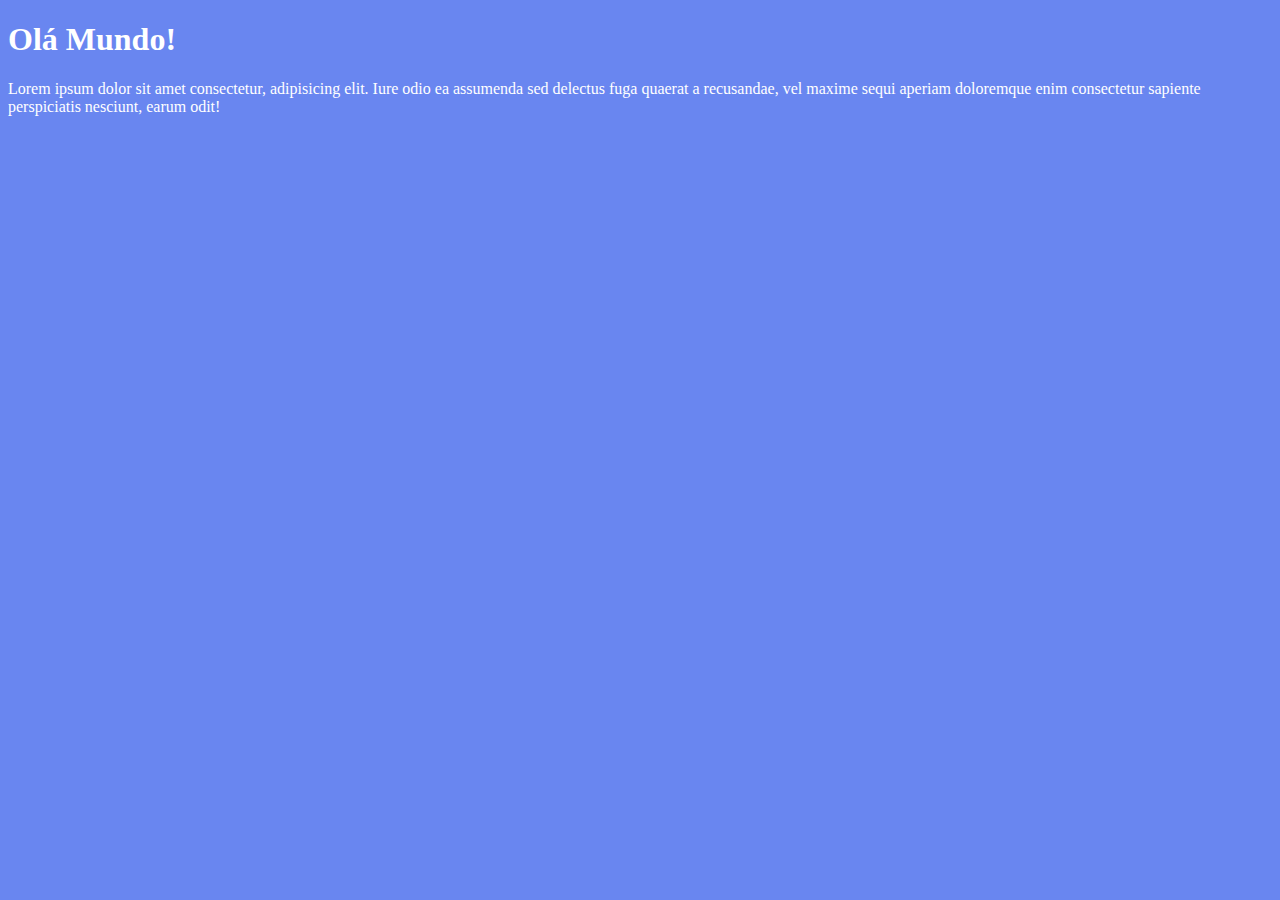
<file: ex001/index.html>
<!DOCTYPE html>
<html lang="pt-br">
<head>
    <meta charset="UTF-8">
    <meta http-equiv="X-UA-Compatible" content="IE=edge">
    <meta name="viewport" content="width=device-width, initial-scale=1.0">
    <title>Primeiro exercício de Javascript</title>
    <style>
        body{
            background-color: #6986F0;            
        }
        h1,p{
            color: white;
        }
       
    </style>
</head>
<body>
    <h1>Olá Mundo!</h1>
    <p>Lorem ipsum dolor sit amet consectetur, adipisicing elit. Iure odio ea assumenda sed delectus fuga quaerat a recusandae, vel maxime sequi aperiam doloremque enim consectetur sapiente perspiciatis nesciunt, earum odit!</p>
    <script>
        var nome = prompt('Poderia me informar o seu nome ?')
        alert('É um prazer te conhecer ' + nome +'!')
    </script>
</body>
</html>
</file>
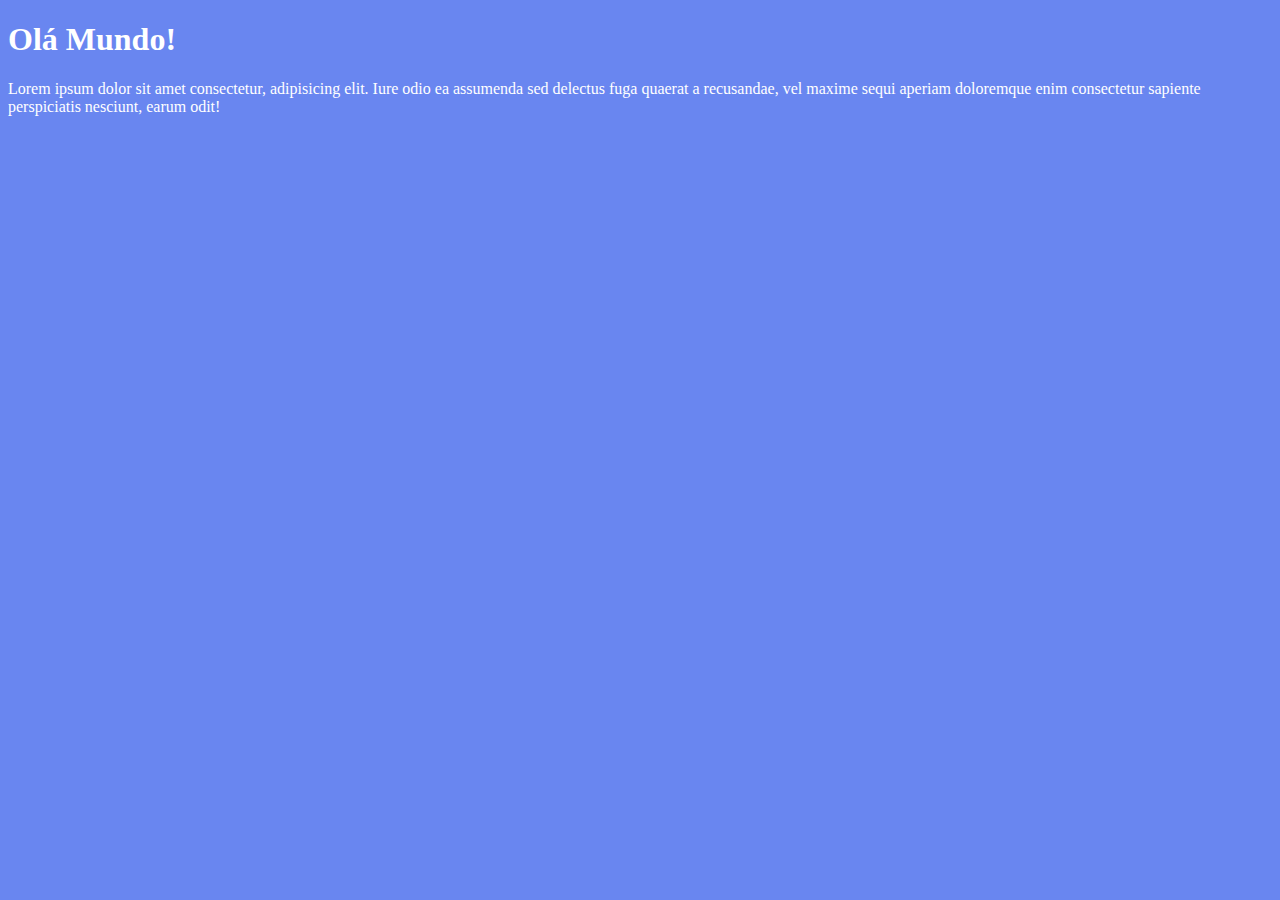
<file: ex002/index.html>
<!DOCTYPE html>
<html lang="pt-br">
<head>
    <meta charset="UTF-8">
    <meta http-equiv="X-UA-Compatible" content="IE=edge">
    <meta name="viewport" content="width=device-width, initial-scale=1.0">
    <title>Primeiro exercício de Javascript</title>
    <style>
        body{
            background-color: #6986F0;            
        }
        h1,p{
            color: white;
        }
       
    </style>
</head>
<body>
    <h1>Olá Mundo!</h1>
    <p>Lorem ipsum dolor sit amet consectetur, adipisicing elit. Iure odio ea assumenda sed delectus fuga quaerat a recusandae, vel maxime sequi aperiam doloremque enim consectetur sapiente perspiciatis nesciunt, earum odit!</p>
    <script>
        var n1 = Number(prompt('Digite um numero: '))
        var n2 = Number(prompt('Digite um numero: '))
        var soma = n1 + n2
        alert(`A soma entre ${n1} e ${n2} é ${soma}`)
    </script>
</body>
</html>
</file>
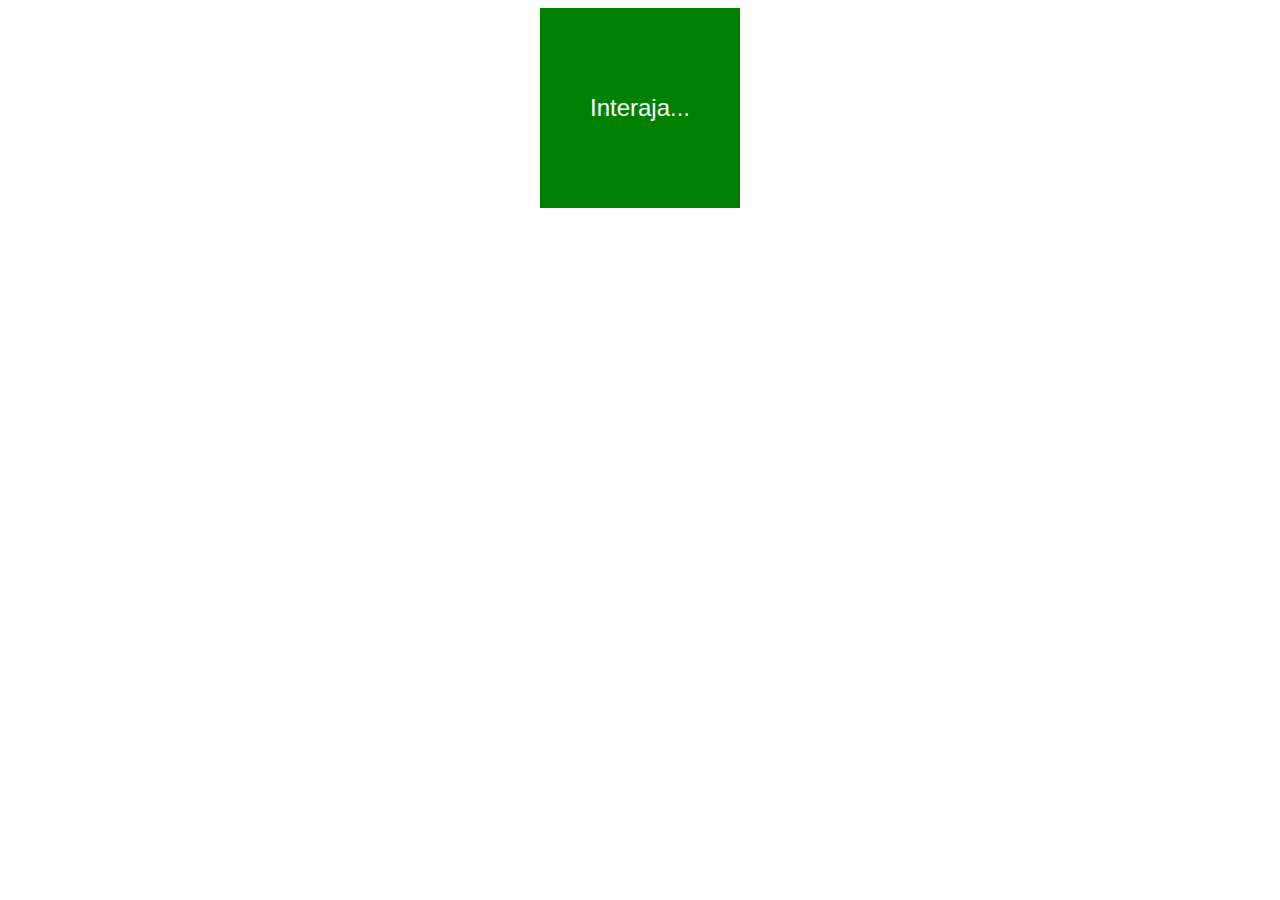
<file: ex004/index.html>
<!DOCTYPE html>
<html lang="pt-br">
<head>
    <meta charset="UTF-8">
    <meta http-equiv="X-UA-Compatible" content="IE=edge">
    <meta name="viewport" content="width=device-width, initial-scale=1.0">
    <title>Eventos DOM</title>
    <style>
        body{
            font-family: Arial, Helvetica, sans-serif;
            font-size: 1.5em;
        }
        div#area{
            background-color: green;
            color: white;
            width: 200px;
            height: 200px;
            margin:auto;
            text-align: center;
            line-height: 200px;

        }
    </style>
</head>
<body>
    <div id="area">
        Interaja...
    </div>
    <script>
        var a = document.getElementById('area')
        a.addEventListener('click', clicar)
        a.addEventListener('mouseenter', entrar)
        a.addEventListener('mouseout', sair)
        function clicar(){
            a.innerText = 'Clicou!'
            a.style.background = 'red'
        }
        function entrar(){
            a.innerText = 'Entrou!'
            a.style.background= 'black'
        }
        function sair(){
            a.innerText = 'Saiu!'
            a.style.background = 'green'
        }
    </script>
</body>
</html>
</file>
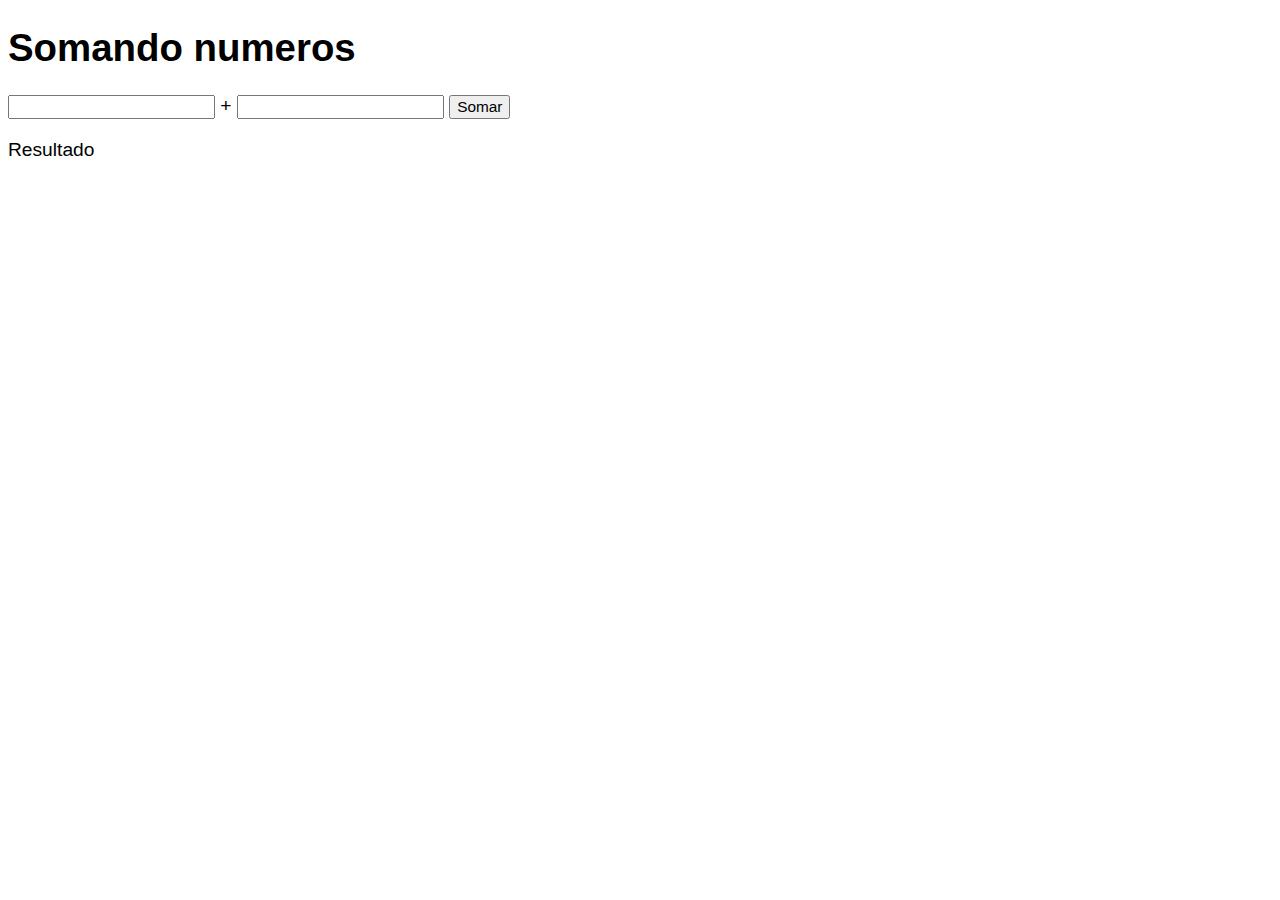
<file: ex005/index.html>
<!DOCTYPE html>
<html lang="pt-br">
<head>
    <meta charset="UTF-8">
    <meta http-equiv="X-UA-Compatible" content="IE=edge">
    <meta name="viewport" content="width=device-width, initial-scale=1.0">
    <title>Somador</title>
</head>
<style>
    body{
        font-size: 1.2em;
        font-family: Arial, Helvetica, sans-serif;
    }
    div#res{
        margin-top:20px;
    }
    input{
        font-size: 0.8em;
    }
</style>
<body>
    <h1>Somando numeros</h1>
    <input type="number" name="txt1" id="txt1" > +
    <input type="number" name="txt2" id="txt2">
    <input type="button" value="Somar" onclick= "somar()">
    <div id="res">Resultado</div>
    <script>
        function somar()
        {   var res = document.querySelector('div#res')
            var t1 = document.querySelector('input#txt1')
            var t2 = document.querySelector('input#txt2')
            var n1 = Number(t1.value)
            var n2 = Number(t2.value)
            s = n1 + n2
            res.innerHTML = `A soma entre ${n1} e ${n2} é <strong>${s}</strong> `
        }
    </script>
</body>
</html>
</file>
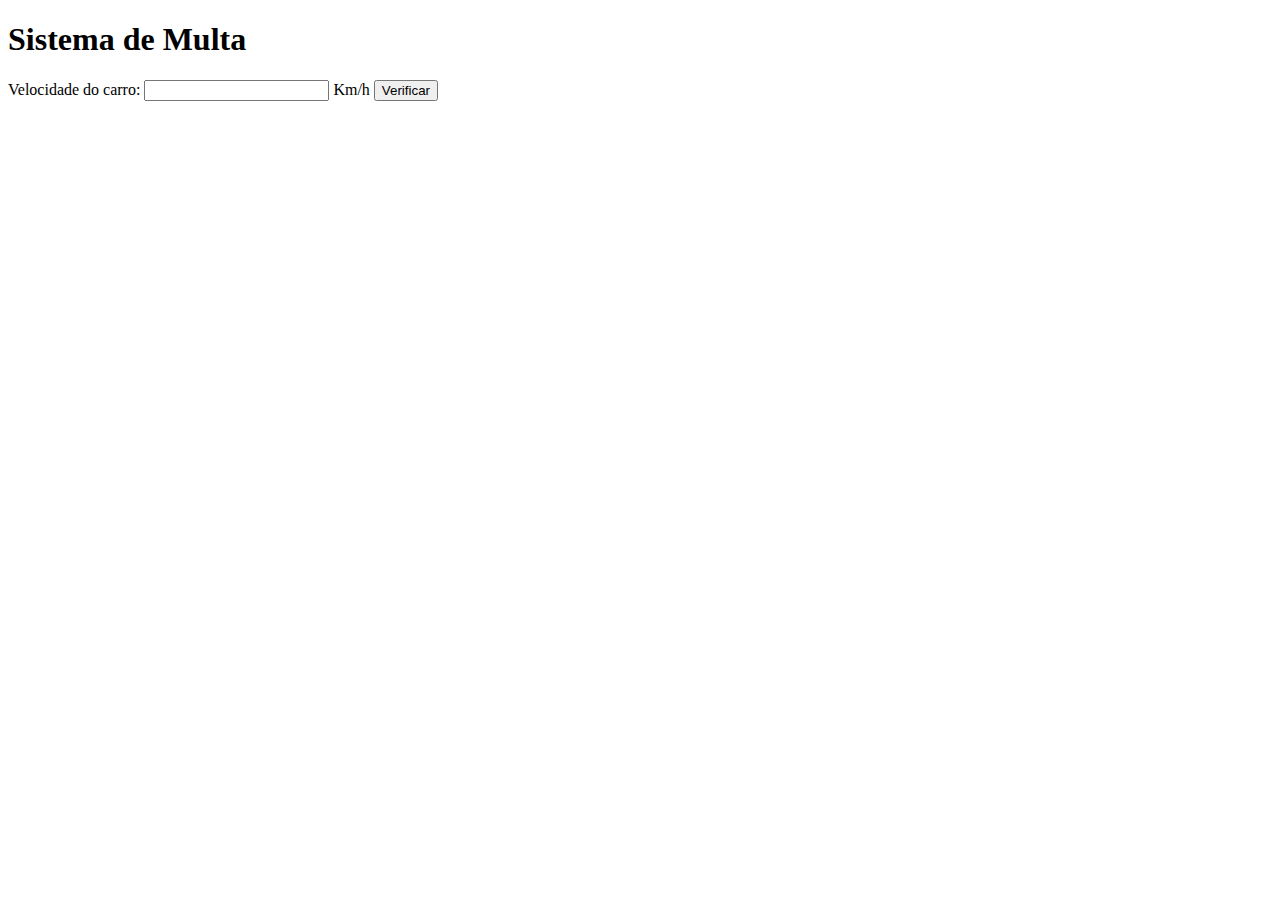
<file: ex006/index.html>
<!DOCTYPE html>
<html lang="pt-br">
<head>
    <meta charset="UTF-8">
    <meta http-equiv="X-UA-Compatible" content="IE=edge">
    <meta name="viewport" content="width=device-width, initial-scale=1.0">
    <title>Sistema de Multa</title>
</head>
<body>
    <h1>Sistema de Multa</h1>
    Velocidade do carro: <input type="number" name="txtvel" id="txtvel"> Km/h
    <input type="button" value="Verificar" onclick="calcular()">
    <div id="res"></div>
    <script>
        function calcular()
        {   var res = document.getElementById('res')
            var n = document.querySelector('input#txtvel')
            var velocidade = Number(n.value)
            res.innerHTML = `<p>Sua velocidade foi de <strong>${velocidade}Km/h</strong> </p>`
            if (velocidade > 80) {
                res.innerHTML += `<p>Você está <strong>multado</strong> a velociade permitada é de até 80Km/h</p>`
            }
            res.innerHTML+= '<p>Dirija sempre com cinto de segurança!</p>'
        }
    </script>
</body>
</html>
</file>
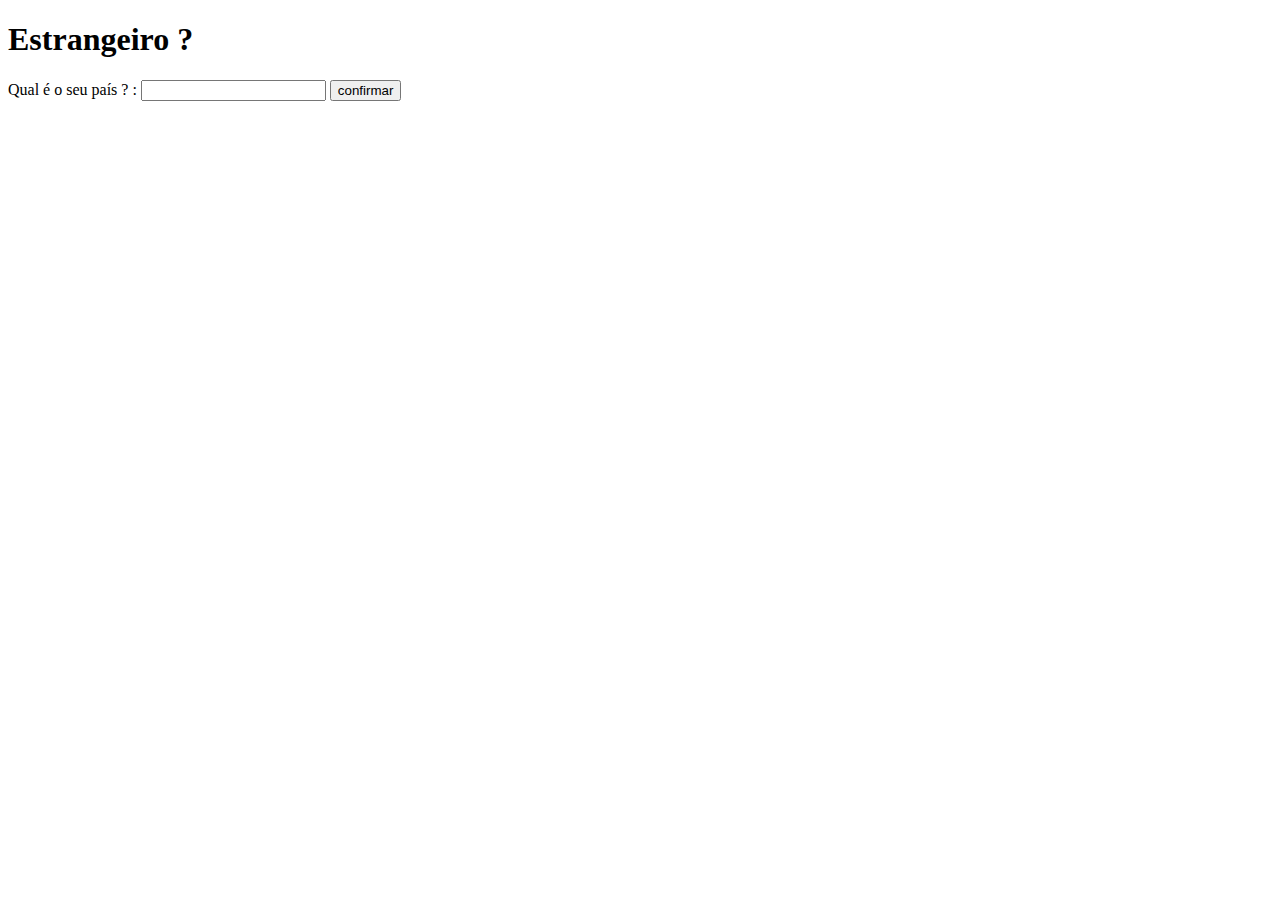
<file: ex007/index.html>
<!DOCTYPE html>
<html lang="pt-br">
<head>
    <meta charset="UTF-8">
    <meta http-equiv="X-UA-Compatible" content="IE=edge">
    <meta name="viewport" content="width=device-width, initial-scale=1.0">
    <title>Estrangeiro ou Brasileiro</title>
</head>
<body>
    <h1>Estrangeiro ?</h1>
    Qual é o seu país ? : <input type="text" name="pais" id="pais">
    <input type="button" value="confirmar" onclick="confirmar()">
    <div id="res"></div>
    <script>
        function confirmar(){
            var res = document.getElementById('res')
            var nac = document.getElementById('pais')
            var origem = (nac.value)
            if (origem == 'brasil'|| origem == 'Brasil' ){
                res.innerHTML = `<p>Seu país é ${origem} então você é <strong>brasileiro</strong></p>`
            }
            else{
                res.innerHTML = `<p>Seu país é ${origem} então você é <strong>estrangeiro</strong></p>`
            }
        }
        
    </script>
</body>
</html>
</file>
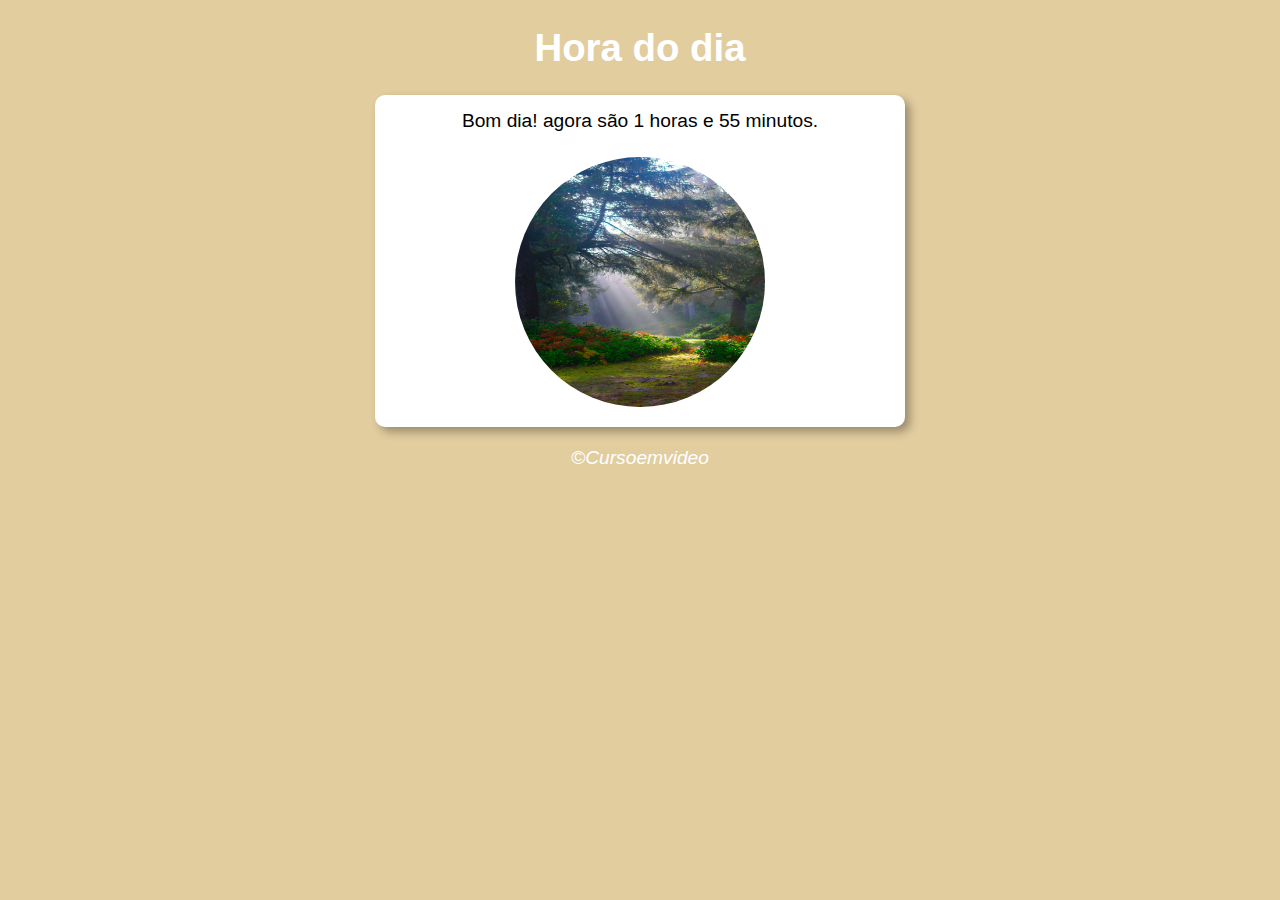
<file: ex008/index.html>
<!DOCTYPE html>
<html lang="pt-br">
<head>
    <meta charset="UTF-8">
    <meta http-equiv="X-UA-Compatible" content="IE=edge">
    <meta name="viewport" content="width=device-width, initial-scale=1.0">
    <title>Hora do Sistema</title>
    <link rel="stylesheet" href="style.css">
</head>
<body onload="carregar()">
    <header>
        <h1>Hora do dia</h1>
    </header>
    <section>
        <div id="msg">Olá</div>
        <div id="foto">
            <img id="imagem" src="imagens/manha.jpg" alt="Foto do dia"> <!--Imagem pequena é melhor ,mas estarei alterando a imagem por css -->
        </div>
    </section>
    <footer>
        <p>&copy;Cursoemvideo</p>
    </footer>
    <script src="script.js"></script>
</body>
</html>
</file>
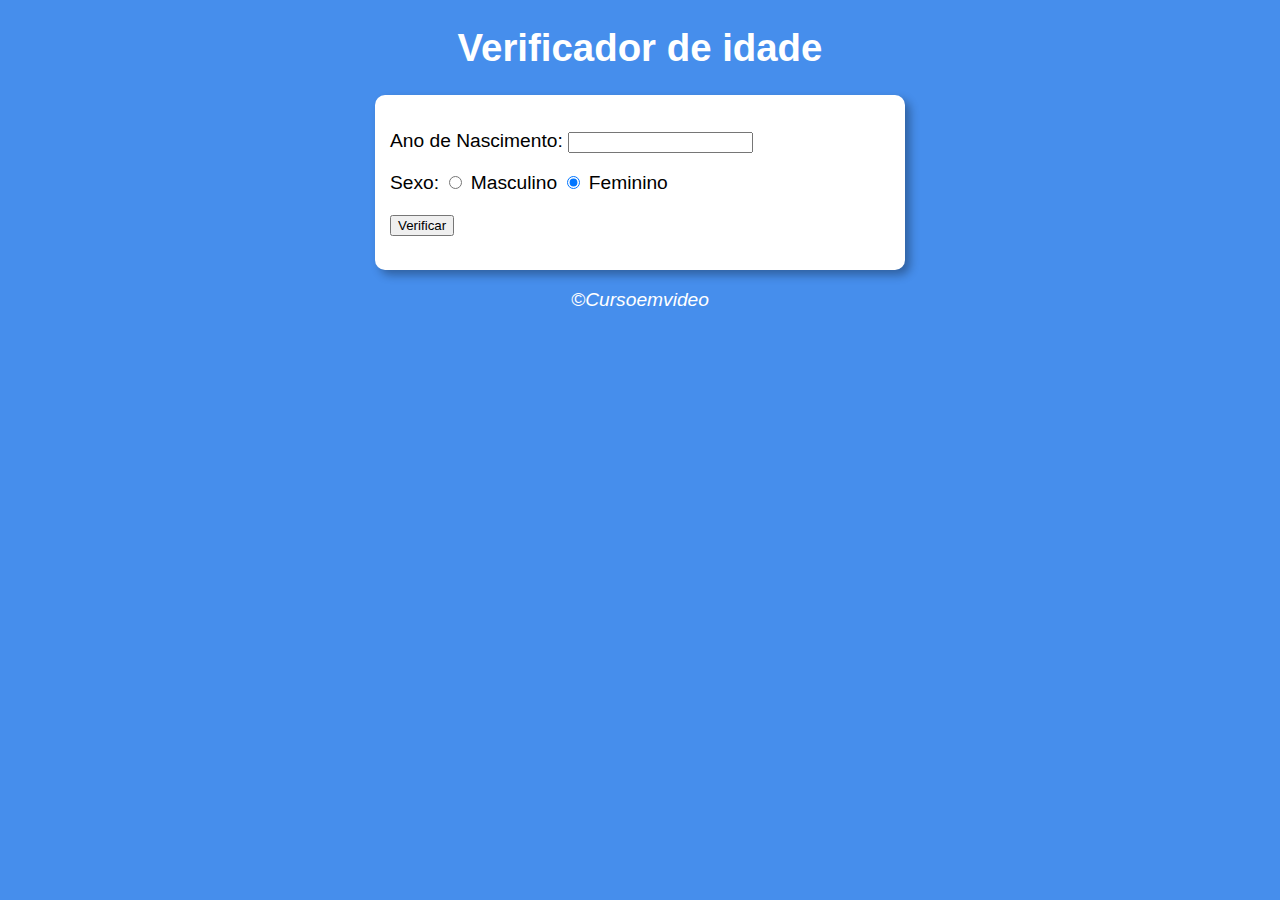
<file: ex009/index.html>
<!DOCTYPE html>
<html lang="pt-br">
<head>
    <meta charset="UTF-8">
    <meta http-equiv="X-UA-Compatible" content="IE=edge">
    <meta name="viewport" content="width=device-width, initial-scale=1.0">
    <title>Verificador de idade</title>
    <link rel="stylesheet" href="style.css">
</head>
<body>
    <header>
        <h1>Verificador de idade</h1>
    </header>
    <section>
        <div>
            <p>Ano de Nascimento:
                <input type="number" name="txtano" id="txtano" min="0">
                <p>Sexo:
                    <input type="radio" name="rad_sex" id="msex" checked>
                    <label for="msex">Masculino</label>
                    <input type="radio" name="rad_sex" id="fsex" checked>
                    <label for="fsex">Feminino</label>
                </p> 
            </p>
            <p>
                <input type="button" value="Verificar" onclick="verificar()">
            </p>
        </div>
        <div id="res">

        </div>
    </section>
    <footer>
        <p>&copy;Cursoemvideo</p>
    </footer>
    <script src="script.js"></script>
</body>
</html>
</file>
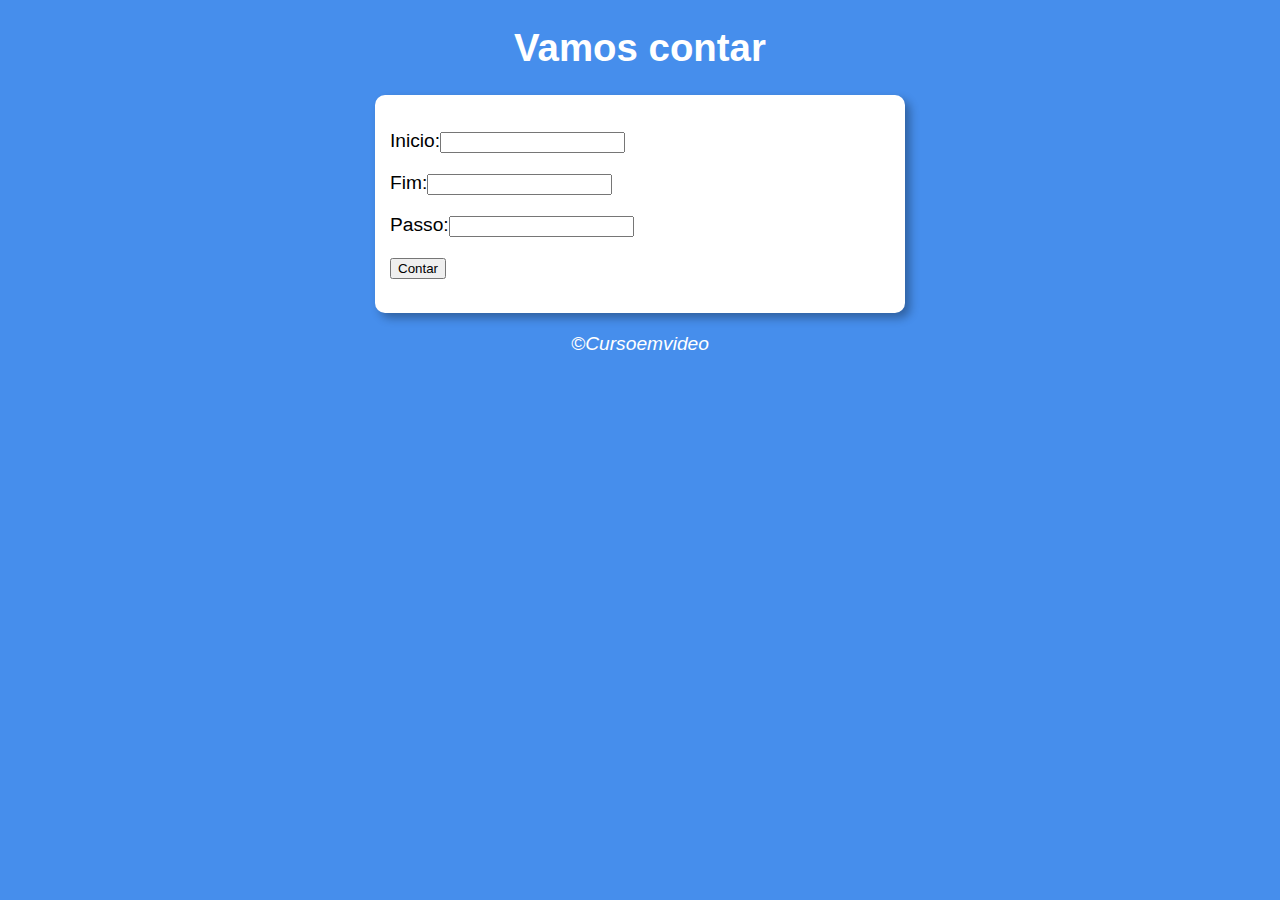
<file: ex010/index.html>
<!DOCTYPE html>
<html lang="pt-br">
<head>
    <meta charset="UTF-8">
    <meta http-equiv="X-UA-Compatible" content="IE=edge">
    <meta name="viewport" content="width=device-width, initial-scale=1.0">
    <title>Verificador de idade</title>
    <link rel="stylesheet" href="style.css">
</head>
<body>
    <header>
        <h1>Vamos contar</h1>
    </header>
    <section>
        <div>
            <p>Inicio:<input type="number" name="ini" id="ini"></p>
            <p>Fim:<input type="number" name="fim" id="fim"></p>
            <p>Passo:<input type="number" name="pass" id="pass"></p>
            <p><input type="button" value="Contar" onclick="contar()"></p>
        </div>
        <div id="res"></div>
    </section>
    <footer>
        <p>&copy;Cursoemvideo</p>
    </footer>
    <script src="script.js"></script>
</body>
</html>
</file>
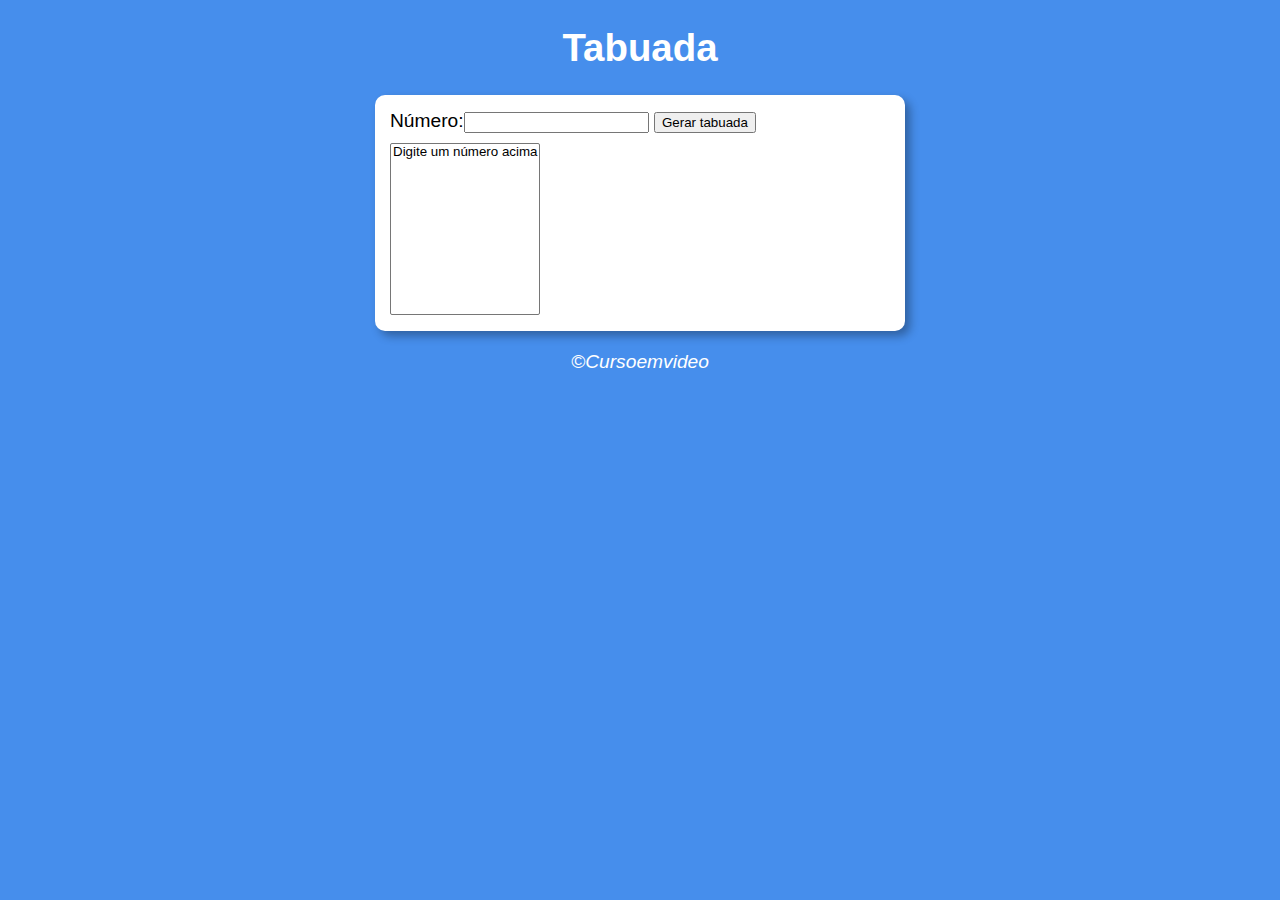
<file: ex011/index.html>
<!DOCTYPE html>
<html lang="pt-br">
<head>
    <meta charset="UTF-8">
    <meta http-equiv="X-UA-Compatible" content="IE=edge">
    <meta name="viewport" content="width=device-width, initial-scale=1.0">
    <title>Tabuada</title>
    <link rel="stylesheet" href="style.css">
</head>
<body>
    <header>
        <h1>Tabuada</h1>
    </header>
    <section>
        <div>
            Número:<input type="number" name="txtnumber" id="txtnumber">
            <input type="button" value="Gerar tabuada" onclick="gerar()">
        </div>
        <div>
            <select name="tabuada" id="seltab" size="10">
                <option>Digite um número acima</option>
            </select>
        </div>
    </section>
    <footer>
        <p>&copy;Cursoemvideo</p>
    </footer>
    <script src="script.js"></script>
</body>
</html>
</file>
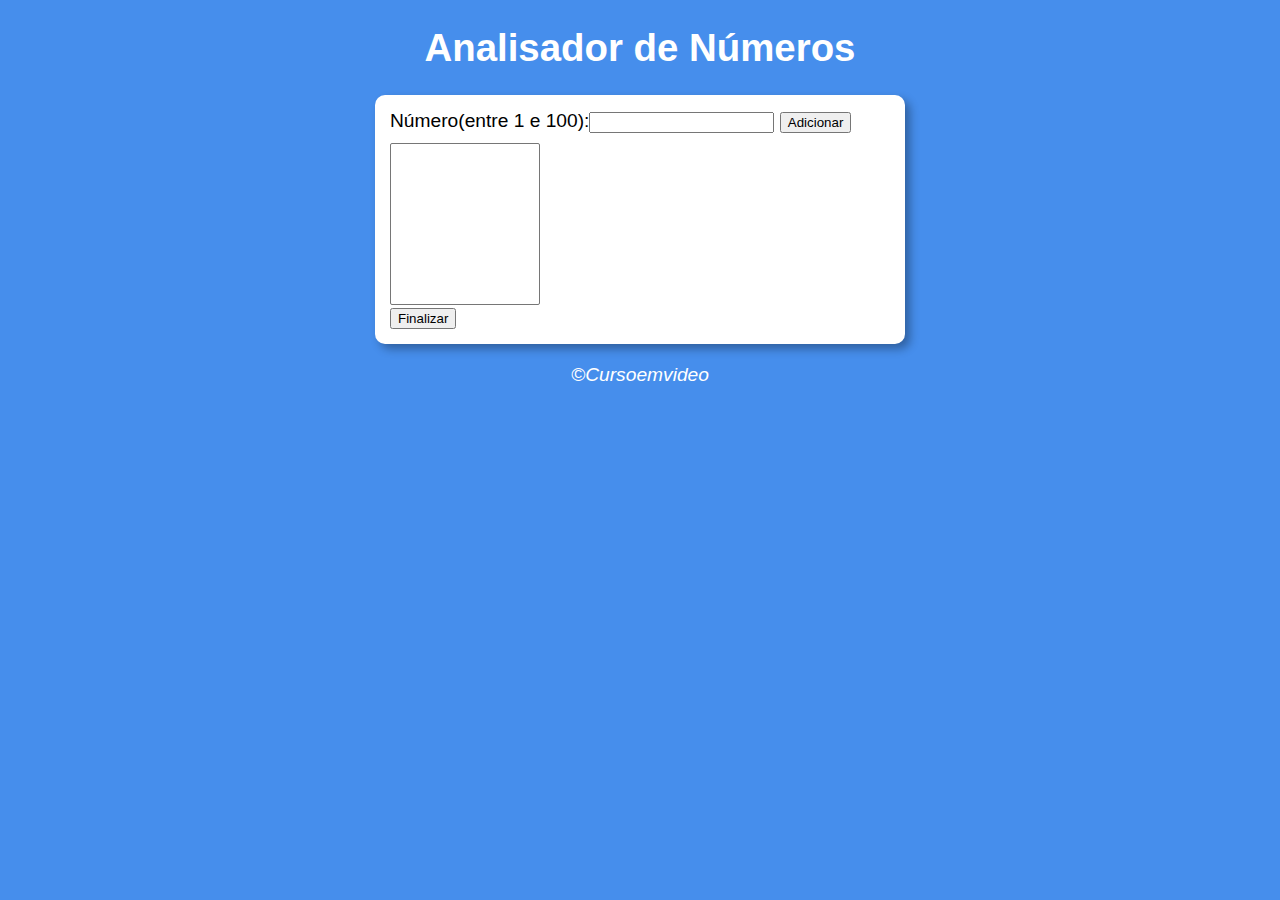
<file: ex012/index.html>
<!DOCTYPE html>
<html lang="pt-br">
<head>
    <meta charset="UTF-8">
    <meta http-equiv="X-UA-Compatible" content="IE=edge">
    <meta name="viewport" content="width=device-width, initial-scale=1.0">
    <title>Analisador de Números</title>
    <link rel="stylesheet" href="style.css">
</head>
<body>
    <header>
        <h1>Analisador de Números</h1>
    </header>
    <section>
        <div>
            Número(entre 1 e 100):<input type="number" name="txtnumber" id="txtnumber">
            <input type="button" value="Adicionar" onclick="adicionar()">
            <br>
            <select name="flista" id="flista" size="10"></select><br>
            <input type="button" value="Finalizar" onclick="finalizar()">
        </div>
       <div id="res">

       </div>
    </section>
    <footer>
        <p>&copy;Cursoemvideo</p>
    </footer>
    <script src="script.js"></script>
</body>
</html>
</file>
<file: ex008/style.css>
@charset "UTF-8";
body{
    background-color: #468eec;
    font-family: Arial, Helvetica, sans-serif;
    font-size: 1.2em;
}
header{
    text-align: center;
    color: white;
}
section{
    margin: auto;
    background-color: white;
    padding: 15px;
    width: 500px;
    border-radius: 10px;
    box-shadow: 5px 5px 10px rgba(0, 0, 0, 0.322);
}
img{
   border-radius: 50%;
   width:250px; 
   height: 250px;
}
div#msg{
    text-align: center;
}
div#foto{
    text-align: center;
    margin-top: 25px;
}
footer{
    text-align: center;
    color: white;
    font-style: italic;
}
</file>
<file: ex009/style.css>
@charset "UTF-8";
body{
    background-color: #468eec;
    font-family: Arial, Helvetica, sans-serif;
    font-size: 1.2em;
}
header{
    text-align: center;
    color: white;
}
section{
    margin: auto;
    background-color: white;
    padding: 15px;
    width: 500px;
    border-radius: 10px;
    box-shadow: 5px 5px 10px rgba(0, 0, 0, 0.322);
}
div#res{
    text-align: center;

}
img{
    margin-top: 10px;
    border-radius: 50%;
    width:250px; 
    height: 250px;
}
footer{
    text-align: center;
    color: white;
    font-style: italic;
}
</file>
<file: ex010/style.css>
@charset "UTF-8";
body{
    background-color: #468eec;
    font-family: Arial, Helvetica, sans-serif;
    font-size: 1.2em;
}
header{
    text-align: center;
    color: white;
}
section{
    margin: auto;
    background-color: white;
    padding: 15px;
    width: 500px;
    border-radius: 10px;
    box-shadow: 5px 5px 10px rgba(0, 0, 0, 0.322);
}
footer{
    text-align: center;
    color: white;
    font-style: italic;
}
</file>
<file: ex011/style.css>
@charset "UTF-8";
body{
    background-color: #468eec;
    font-family: Arial, Helvetica, sans-serif;
    font-size: 1.2em;
}
header{
    text-align: center;
    color: white;
}
section{
    margin: auto;
    background-color: white;
    padding: 15px;
    width: 500px;
    border-radius: 10px;
    box-shadow: 5px 5px 10px rgba(0, 0, 0, 0.322);
}
select{
    margin-top: 10px;
}
footer{
    text-align: center;
    color: white;
    font-style: italic;
}
</file>
<file: ex012/style.css>
@charset "UTF-8";
body{
    background-color: #468eec;
    font-family: Arial, Helvetica, sans-serif;
    font-size: 1.2em;
}
header{
    text-align: center;
    color: white;
}
section{
    margin: auto;
    background-color: white;
    padding: 15px;
    width: 500px;
    border-radius: 10px;
    box-shadow: 5px 5px 10px rgba(0, 0, 0, 0.322);
}
select{
    margin-top: 10px;
    width: 150px;
}
footer{
    text-align: center;
    color: white;
    font-style: italic;
}
</file>
